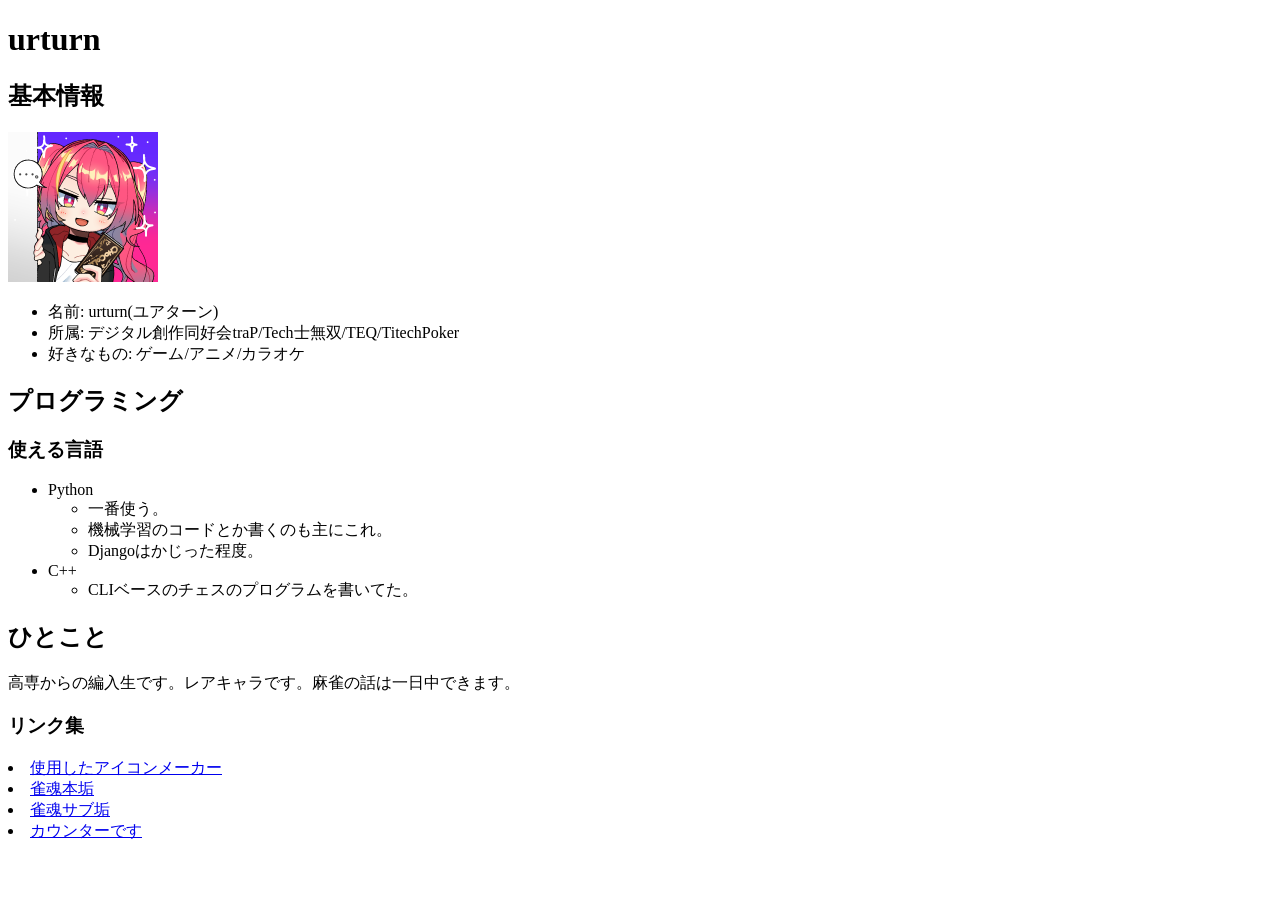
<file: index.html>
<!DOCTYPE html>
<html lang="ja">
<head>
    <meta charset="UTF-8">
    <link rel="stylesheet" href="./style.css">
    <title>urturn's intro</title>
</head>
<body>
    <!-- ここに内容を書いていきます -->
    <h1>urturn</h1>
    <div>
        <h2>基本情報</h2>
        <img id="icon" src="./icon.png" alt="アイコン">
        <ul>
          <li>名前: urturn(ユアターン)</li>
          <li>所属: デジタル創作同好会traP/Tech士無双/TEQ/TitechPoker</li>
          <li>好きなもの: ゲーム/アニメ/カラオケ</li>
        </ul>
      </div>
      <div>
        <h2>プログラミング</h2>
        <h3>使える言語</h3>
        <ul>
          <li>Python</li>
            <ul>
              <li>一番使う。</li>
              <li>機械学習のコードとか書くのも主にこれ。</li>
              <li>Djangoはかじった程度。</li>
            </ul>
          <li>C++
            <ul>
              <li>CLIベースのチェスのプログラムを書いてた。</li>
            </ul>
          </li>
        </ul>
      </div>
      <h2>ひとこと</h2>
      <p>
        高専からの編入生です。レアキャラです。麻雀の話は一日中できます。<br>
      </p>
      <h3>リンク集</h3>
      <li><a href="https://picrew.me/image_maker/186583">使用したアイコンメーカー</a></li>
      <li><a href="https://saki.sapk.ch/player/75281354/12">雀魂本垢</a></li>
      <li><a href="https://saki.sapk.ch/player/71696844/9">雀魂サブ垢</a></li>
      <li><a href="works/counter.html">カウンターです</a></li>
</body>
</html>
</file>
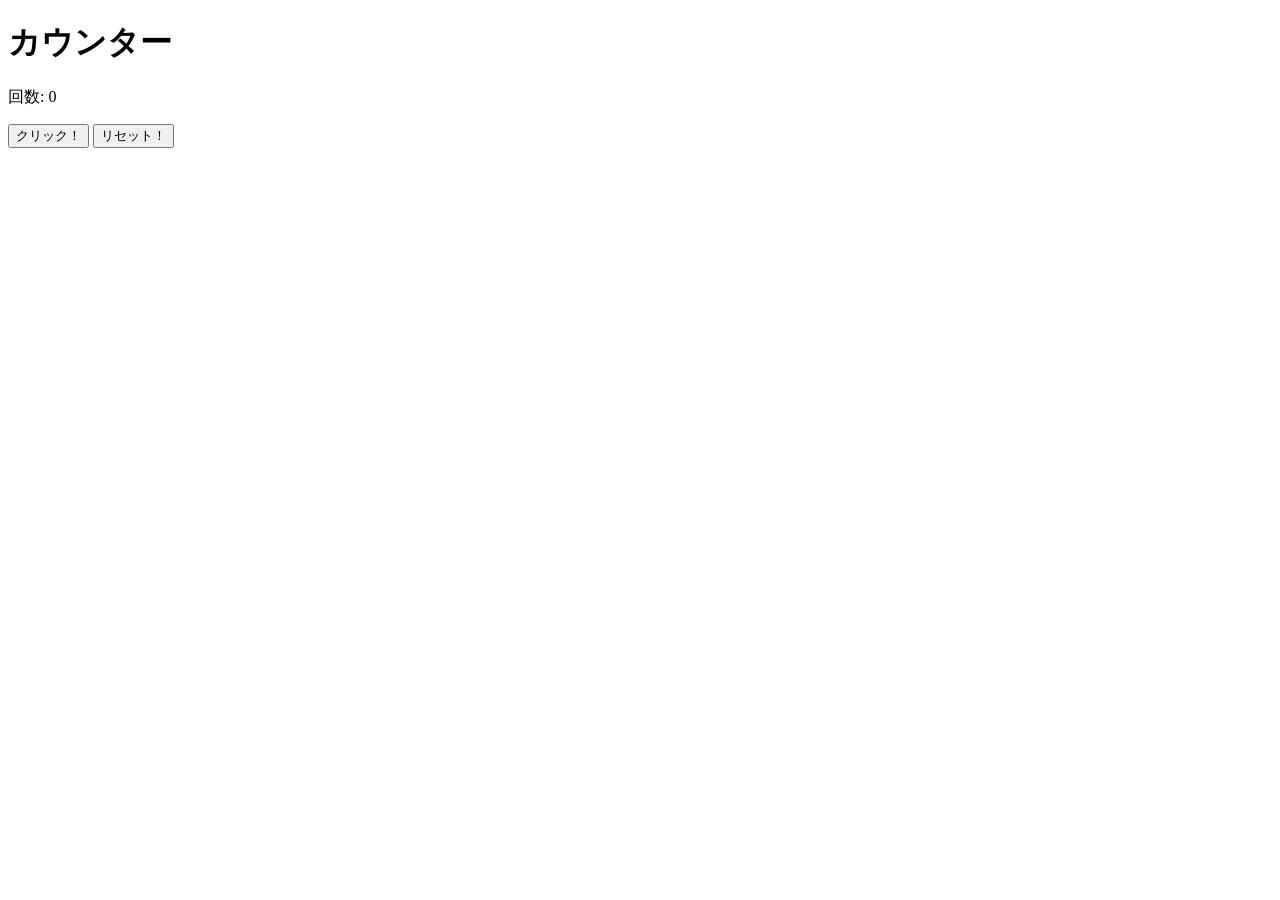
<file: works/counter.html>
<!DOCTYPE html>
<html lang="ja">
<head>
  <meta charset="UTF-8">
  <script src="./counter.js"></script>
  <title>カウンター</title>
</head>
<body>
  <h1>カウンター</h1>
  <div id="count">回数: 0<p></p></div>
  <button onclick="countUp()">クリック！</button>
  <button onclick="reset()">リセット！</button>
</body>
</html>
</file>
<file: style.css>
#icon {
    width: 150px;
}
</file>
